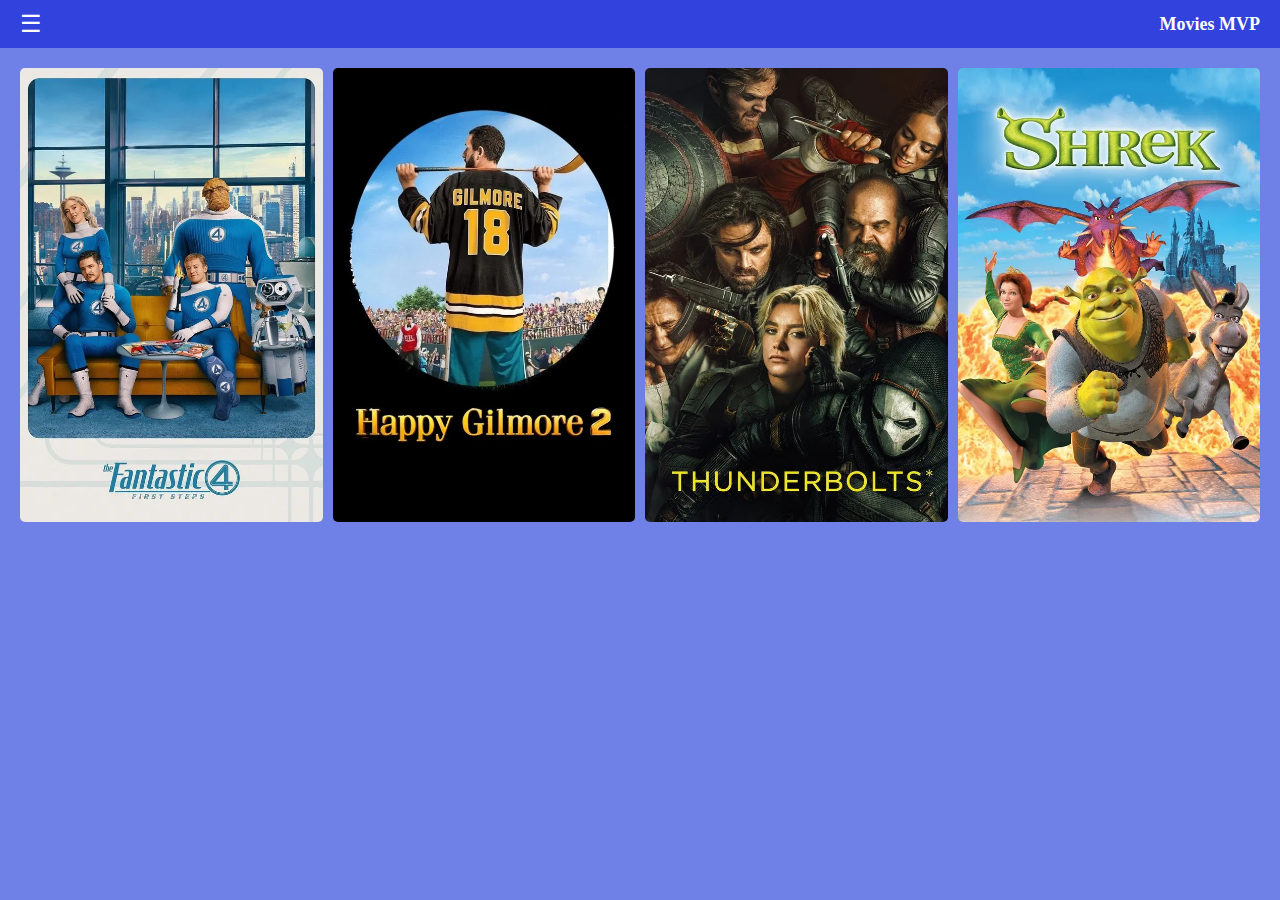
<file: index.html>
<!DOCTYPE html>
<html lang="en">
  <head>
    <meta charset="UTF-8" />
    <meta name="viewport" content="width=device-width, initial-scale=1.0" />
    <title>Movies MVP</title>
    <link rel="stylesheet" href="styles.css" />
  </head>
  <body>
    <header>
      <div id="menu-icon" class="menu-icon">☰</div>
      <h1>Movies MVP</h1>
      <nav id="menu" class="hidden">
        <ul>
          <li><a href="#">Home</a></li>
          <li><a href="nosotros.html">Nosotros</a></li>
          <li><a href="contacto.html">Contacto</a></li>
        </ul>
      </nav>
    </header>
    <main>
      <div class="movie-grid">
        <div class="movie-item">
          <img src="imagenes/01.jpg" alt="Los 4 fantasticos: primeros pasos" />
        </div>
        <div class="movie-item">
          <img src="imagenes/02.jpg" alt="Happy Gilmore 2" />
        </div>
        <div class="movie-item">
          <img src="imagenes/03.jpg"  alt="Thunderbolts" />
        </div>
        <div class="movie-item">
          <img src="imagenes/04.jpg" alt="Sherk" />
        </div>
      </div>
    </main>
    <script src="script.js"></script>
  </body>
</html>
</file>
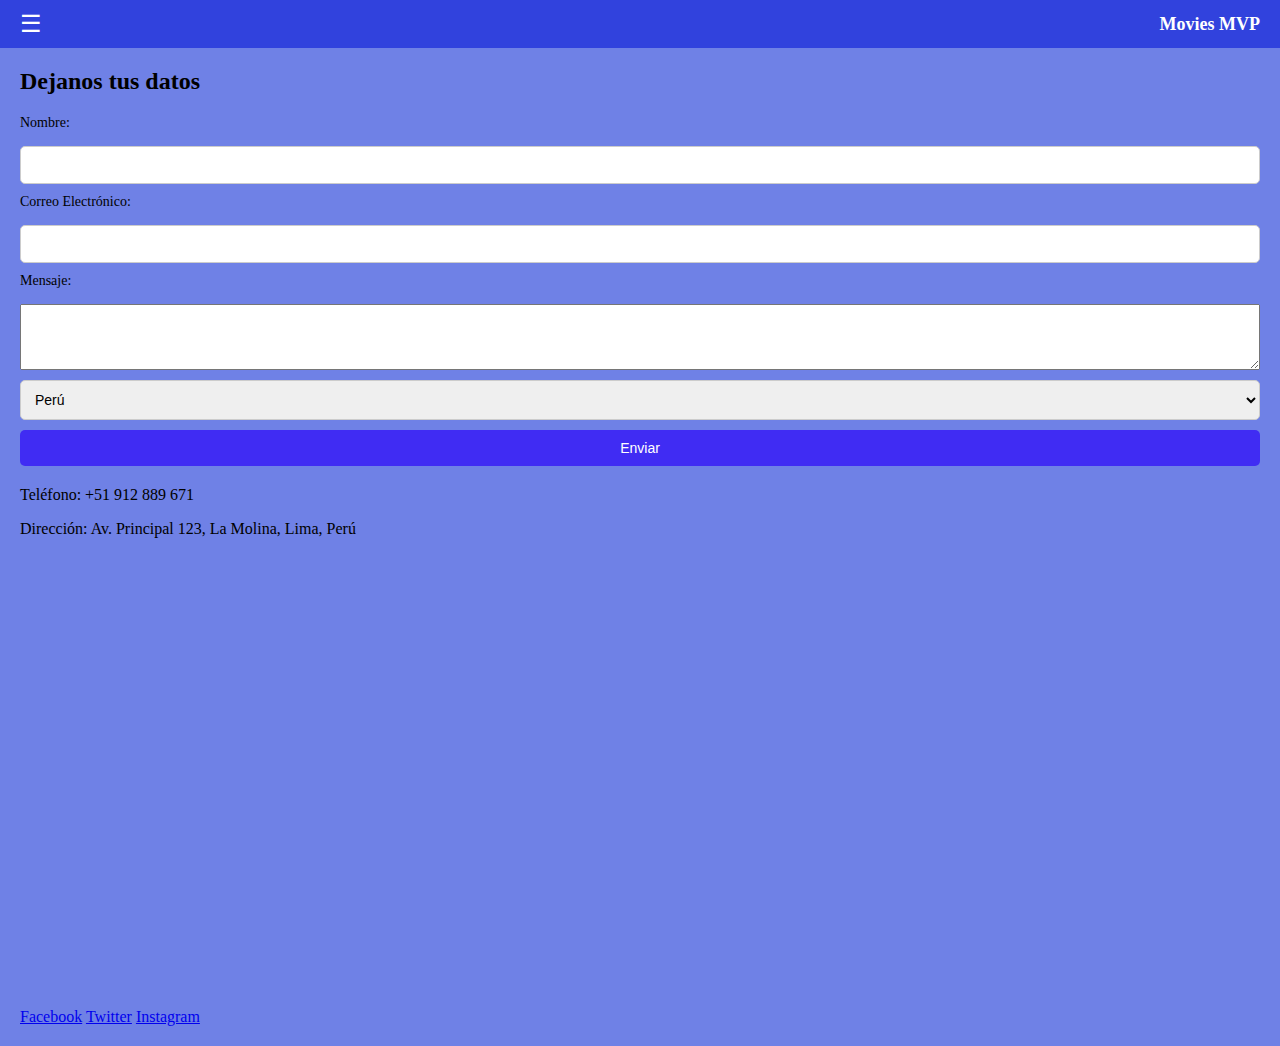
<file: contacto.html>
<!DOCTYPE html>
<html lang="en">
  <head>
    <meta charset="UTF-8" />
    <meta name="viewport" content="width=device-width, initial-scale=1.0" />
    <title>Contact - Movies MVP</title>
    <link rel="stylesheet" href="styles.css" />
  </head>
  <body>
    <header>
      <div id="menu-icon" class="menu-icon">☰</div>
      <h1>Movies MVP</h1>
      <nav id="menu" class="hidden">
        <ul>
          <li><a href="index.html">Home</a></li>
          <li><a href="nosotros.html">Nosotros</a></li>
          <li><a href="contacto.html">contacto</a></li>
        </ul>
      </nav>
    </header>
    <div class="contact-form">
      <h2>Dejanos tus datos</h2>
      <form id="contact-form">
        <label for="name">Nombre:</label>
        <input type="text" id="name" name="name" required />

        <label for="email">Correo Electrónico:</label>
        <input type="email" id="email" name="email" required />

        <label for="message">Mensaje:</label>
        <textarea id="message" name="message" rows="4" required></textarea>

        <select id="pais" name="pais">
          <option value="peru">Perú</option>
          <option value="colombia">Colombia</option>
          <option value="mexico">México</option>
          <option value="argentina">Argentina</option>
        </select>

        <button type="submit">Enviar</button>
      </form>
    </div>
    <div class="contact-info">
      <p>Teléfono: +51 912 889 671</p>
      <p>Dirección: Av. Principal 123, La Molina, Lima, Perú</p>
      <div class="mapa">
        <iframe
          src="https://www.google.com/maps/embed?pb=!1m18!1m12!1m3!1d3900.1234567890123!2d-76.12345678901234!3d-9.123456789012345!2m3!1f0!2f0!3f0!3m2!1i1024!2i768!4f13.1!3m3!1m2!1s0x1234567890123456%3A0x1234567890123456!2sAv.%20Principal%20123%2C%20La%20Molina%2C%20Lima%2C%20Per%C3%BA!5e0!3m2!1sen!2sus!4v1612345678901"
          width="600"
          height="450"
          style="border: 0"
          allowfullscreen=""
          loading="lazy"
        ></iframe>
      </div>
      <div class="social-media">
        <a href="https://www.facebook.com" target="_blank">Facebook</a>
        <a href="https://www.twitter.com" target="_blank">Twitter</a>
        <a href="https://www.instagram.com" target="_blank">Instagram</a>
      </div>
    </div>
    <script src="script.js"></script>
  </body>
</html>
</file>
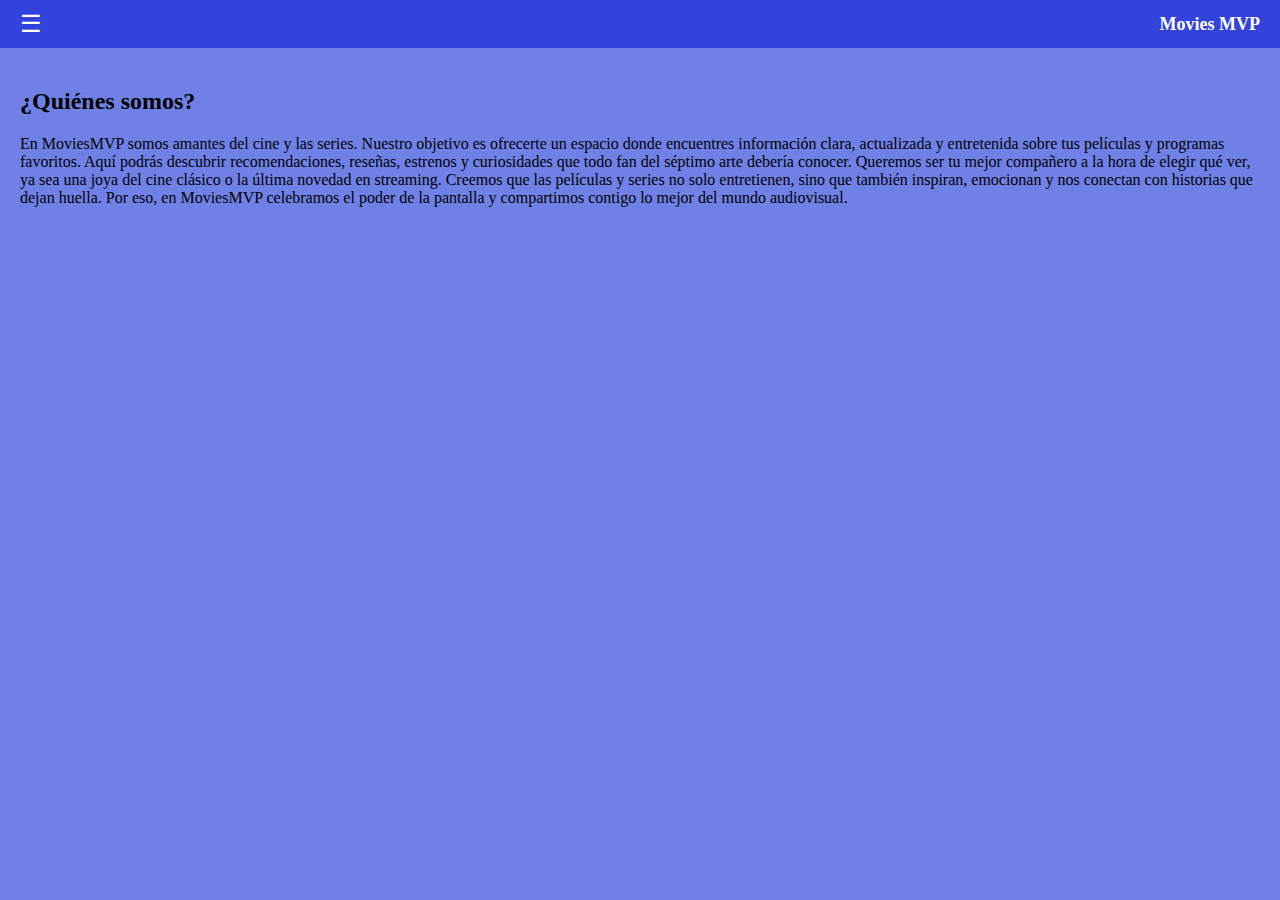
<file: nosotros.html>
<!DOCTYPE html>
<html lang="en">
  <head>
    <meta charset="UTF-8" />
    <meta name="viewport" content="width=device-width, initial-scale=1.0" />
    <title>Movies MVP</title>
    <link rel="stylesheet" href="styles.css" />
  </head>
  <body>
    <header>
      <div id="menu-icon" class="menu-icon">☰</div>
      <h1>Movies MVP</h1>
      <nav id="menu" class="hidden">
        <ul>
          <li><a href="index.html">Home</a></li>
          <li><a href="nosotros.html">Nosotros</a></li>
          <li><a href="contacto.html">Contacto</a></li>
        </ul>
      </nav>
    </header>
      <main>
    <h2>¿Quiénes somos?</h2>
    <p>En MoviesMVP somos amantes del cine y las series. Nuestro objetivo es ofrecerte un espacio donde encuentres información clara, actualizada y entretenida sobre tus películas y programas favoritos.

Aquí podrás descubrir recomendaciones, reseñas, estrenos y curiosidades que todo fan del séptimo arte debería conocer. Queremos ser tu mejor compañero a la hora de elegir qué ver, ya sea una joya del cine clásico o la última novedad en streaming.

Creemos que las películas y series no solo entretienen, sino que también inspiran, emocionan y nos conectan con historias que dejan huella. Por eso, en MoviesMVP celebramos el poder de la pantalla y compartimos contigo lo mejor del mundo audiovisual.</p>
  </main>
    <script src="script.js"></script>
  </body>
</html>
</file>
<file: styles.css>
body {
  margin: 0;
  font-family: Georgia, "Times New Roman", Times, serif;
  background-color: #6f81e6;
}

header {
  display: flex;
  align-items: center;
  justify-content: space-between;
  padding: 10px 20px;
  background-color: #3142dd;
  color: white;
}

.menu-icon {
  font-size: 24px;
  cursor: pointer;
}

h1 {
  font-size: 18px;
  margin: 0;
}

main {
  padding: 20px;
}

.movie-grid {
  display: grid;
  grid-template-columns: repeat(auto-fit, minmax(150px, 1fr));
  gap: 10px;
}

.movie-item img {
  width: 100%;
  border-radius: 5px;
}

@media (max-width: 600px) {
  body {
    background-color: lightblue;
  }
}

@media (max-width: 800px) {
  body {
    background-color: #6f81e6;
  }
}

nav {
  position: absolute;
  top: 50px;
  left: 20px;
  background-color: #f5f4f3;
  border: 1px solid #6f81e6;
  border-radius: 5px;
  box-shadow: 0 2px 5px rgba(0, 0, 0, 0.2);
}

nav ul {
  list-style: none;
  margin: 0;
  padding: 10px;
}

nav ul li {
  margin: 5px 10px;
  cursor: pointer;
}

nav ul li:hover {
  background-color: #f0e6e2;
}

.hidden {
  display: none;
}

.contact-info {
  margin: 20px;
  font-size: 16px;
}

.map iframe {
  width: 100%;
  height: 300px;
  border: none;
  border-radius: 5px;
}

.contact-form {
  margin: 20px;
}

.contact-form form {
  display: flex;
  flex-direction: column;
  gap: 10px;
}

.contact-form label {
  font-size: 14px;
  margin-bottom: 5px;
}

.contact-form input,
.contact-form select,
.contact-form button {
  padding: 10px;
  font-size: 14px;
  border: 1px solid #ccc;
  border-radius: 5px;
}

.contact-form button {
  background-color: #402cf3;
  color: white;
  border: none;
  cursor: pointer;
}
</file>
